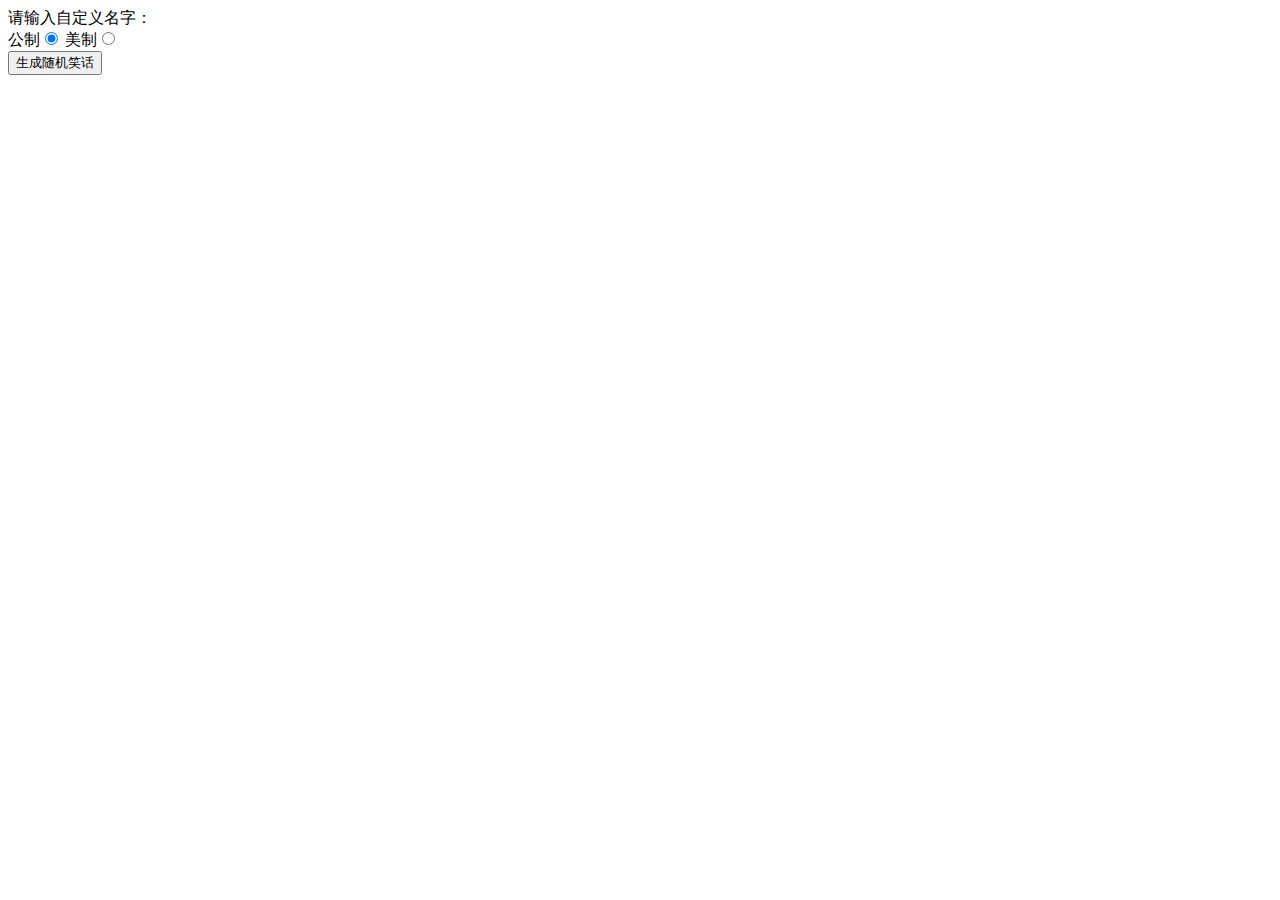
<file: JS/Intro/index.html>
<!DOCTYPE html>
<html lang="en">
<head>
    <meta charset="UTF-8">
    <meta http-equiv="X-UA-Compatible" content="IE=edge,chrome=1">
    <meta name="viewport" content="width=device-width">

    <title>笑话生成器</title>
    <link href="style.css" ref="stylesheet">
</head>

<body>
    <div for = "custom_name">请输入自定义名字：</div>
    <div id = "custom_name" type = "text" placeholder = "xiaoming"></div>

    <div>
        <label for="metric">公制</label><input id="metric" type="radio" name="measure" value="metric" checked>
        <label for="american">美制</label><input id="american" type="radio" name="measure" value="american">
    </div>

    <div>
        <button class="randomize">生成随机笑话</button>
    </div>
    <!-- 鸣谢：Willy Aguirre 提供的测试代码 -->
    <p class="story"></p>
</body>
</html>
</file>
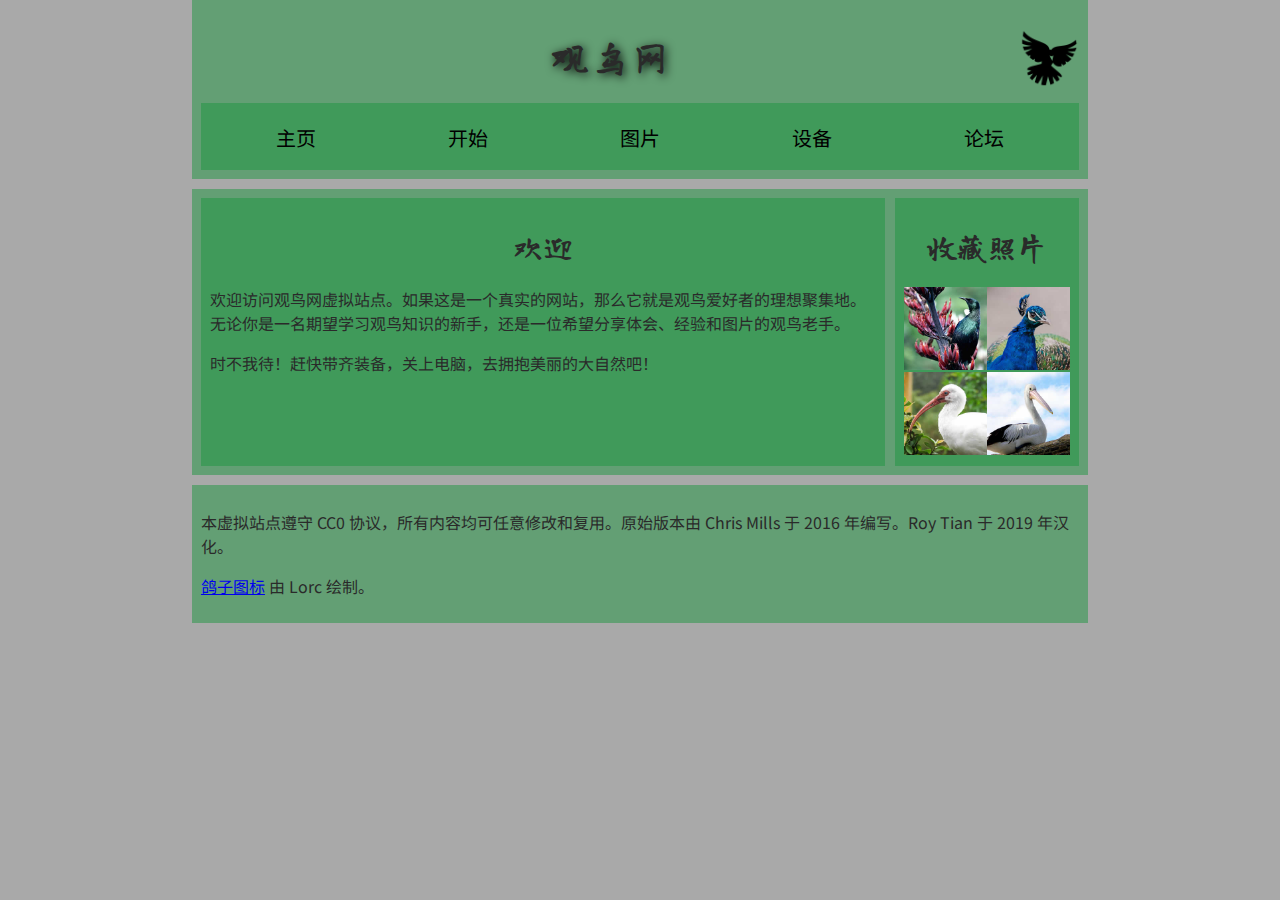
<file: HTML&CSS/IntroHTML/structuring-a-page-of-content-finished/index.html>
<!DOCTYPE html>
<html>

<head>
    <meta charset="utf-8">
    <title>观鸟网</title>
    <link href="https://fonts.googleapis.com/css?family=Long+Cang|Noto+Sans+SC:300" rel="stylesheet">
    <link href="style.css" rel="stylesheet">

    <!--[if lt IE 9]>
      <script src="https://cdnjs.cloudflare.com/ajax/libs/html5shiv/3.7.3/html5shiv.js"></script>
    <![endif]-->
</head>

<body>

    <header>
        <h1>观鸟网</h1>
        <img src="dove.png" alt="一张鸽子剪影图片">

        <nav>
            <ul>
                <li><span>主页</span></li>
                <li><a href="#">开始</a></li>
                <li><a href="#">图片</a></li>
                <li><a href="#">设备</a></li>
                <li><a href="#">论坛</a></li>
            </ul>
        </nav>
    </header>

    <main>
        <article>
            <h2>欢迎</h2>

            <p>欢迎访问观鸟网虚拟站点。如果这是一个真实的网站，那么它就是观鸟爱好者的理想聚集地。无论你是一名期望学习观鸟知识的新手，还是一位希望分享体会、经验和图片的观鸟老手。</p>
            <p>时不我待！赶快带齐装备，关上电脑，去拥抱美丽的大自然吧！</p>
        </article>

        <aside>
            <h2>收藏照片</h2>

            <a href="favorite-1.jpg"><img src="favorite-1_th.jpg" alt="一只体型小巧的鸟，羽毛蓝绿色，爪黑白相间，黑色的喙细且锋利。点击缩略图查看完整照片。"></a>
            <a href="favorite-2.jpg"><img src="favorite-2_th.jpg" alt="一只美丽的孔雀的上半身图片，它的颈上覆盖蓝色的羽毛，有浅色的喙和蓝色的冠。点击缩略图查看完整照片。"></a>
            <a href="favorite-3.jpg"><img src="favorite-3_th.jpg" alt="一只大鸟的上半身图片，羽毛白色，浅色的喙细长而弯曲。点击缩略图查看完整照片。"></a>
            <a href="favorite-4.jpg"><img src="favorite-4_th.jpg" alt="一只成年鹈鹕，羽毛大多为白色，背部和腹部有少许黑色羽毛，又长又直的喙呈黄色，喙的下方有一个喉囊可以暂时储存食物。点击缩略图查看完整照片。"></a>
        </aside>

    </main>

    <footer>
        <p>本虚拟站点遵守 CC0 协议，所有内容均可任意修改和复用。原始版本由 Chris Mills 于 2016 年编写。Roy Tian 于 2019 年汉化。</p>
        <p><a href="http://game-icons.net/lorc/originals/dove.html">鸽子图标</a> 由 Lorc 绘制。</p>
    </footer>

    <script src="style.css"></script>

</body>

</html>
</file>
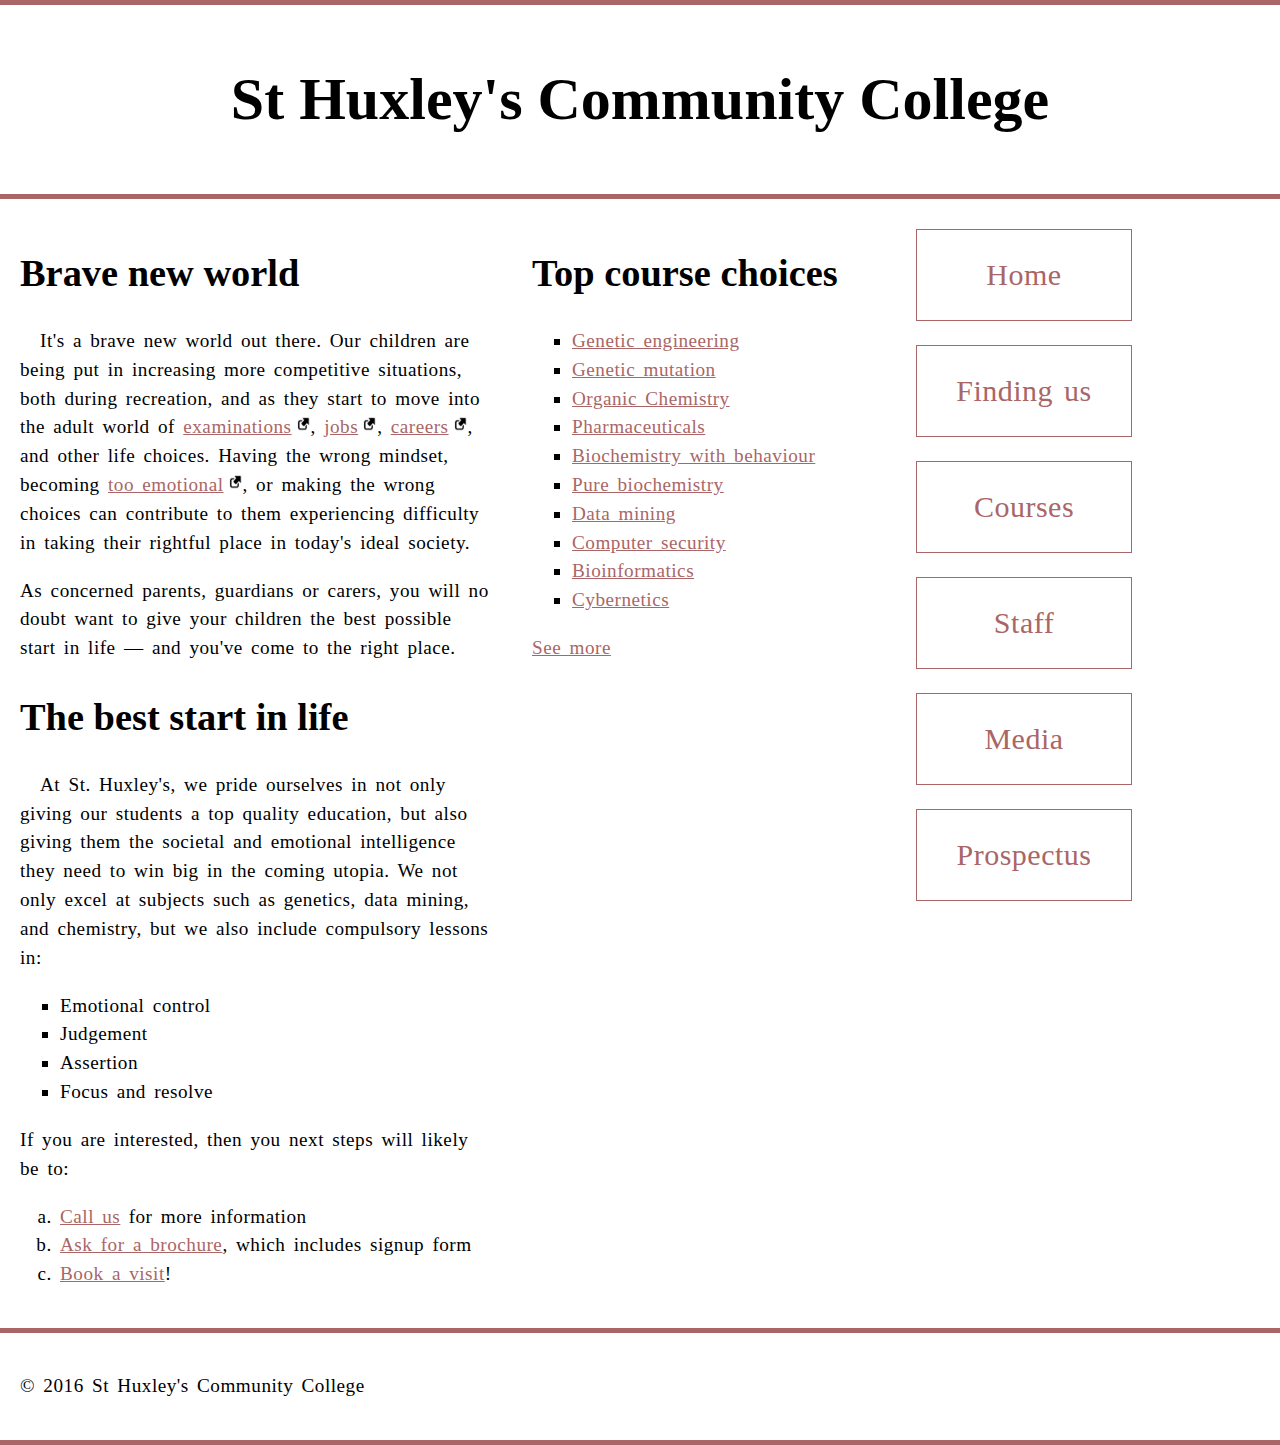
<file: HTML&CSS/IntroHTML/test_3/index.html>
<!DOCTYPE html>
<html>

<head>
    <meta charset="utf-8">
    <title>St Huxley's Community College</title>
    <link href="style.css" type="text/css" rel="stylesheet">
</head>

<body>
    <header>
        <h1>St Huxley's Community College</h1>
    </header>

    <section>
        <h2>Brave new world</h2>

        <p>It's a brave new world out there. Our children are being put in increasing more competitive situations, both during recreation, and as they start to move into the adult world of <a href="https://en.wikipedia.org/wiki/Examination">examinations</a>,
            <a href="https://en.wikipedia.org/wiki/Jobs">jobs</a>, <a href="https://en.wikipedia.org/wiki/Career">careers</a>, and other life choices. Having the wrong mindset, becoming <a href="https://en.wikipedia.org/wiki/Emotion">too emotional</a>,
            or making the wrong choices can contribute to them experiencing difficulty in taking their rightful place in today's ideal society.</p>

        <p>As concerned parents, guardians or carers, you will no doubt want to give your children the best possible start in life — and you've come to the right place.</p>

        <h2>The best start in life</h2>

        <p>At St. Huxley's, we pride ourselves in not only giving our students a top quality education, but also giving them the societal and emotional intelligence they need to win big in the coming utopia. We not only excel at subjects such as genetics,
            data mining, and chemistry, but we also include compulsory lessons in:</p>

        <ul>
            <li>Emotional control</li>
            <li>Judgement</li>
            <li>Assertion</li>
            <li>Focus and resolve</li>
        </ul>

        <p>If you are interested, then you next steps will likely be to:</p>

        <ol>
            <li><a href="#">Call us</a> for more information</li>
            <li><a href="#">Ask for a brochure</a>, which includes signup form</li>
            <li><a href="#">Book a visit</a>!</li>
        </ol>

    </section>

    <aside>
        <h2>Top course choices</h2>

        <ul>
            <li><a href="#">Genetic engineering</a></li>
            <li><a href="#">Genetic mutation</a></li>
            <li><a href="#">Organic Chemistry</a></li>
            <li><a href="#">Pharmaceuticals</a></li>
            <li><a href="#">Biochemistry with behaviour</a></li>
            <li><a href="#">Pure biochemistry</a></li>
            <li><a href="#">Data mining</a></li>
            <li><a href="#">Computer security</a></li>
            <li><a href="#">Bioinformatics</a></li>
            <li><a href="#">Cybernetics</a></li>
        </ul>

        <p><a href="#">See more</a></p>

    </aside>

    <nav>
        <ul>
            <li><a href="#">Home</a></li>
            <li><a href="#">Finding us</a></li>
            <li><a href="#">Courses</a></li>
            <li><a href="#">Staff</a></li>
            <li><a href="#">Media</a></li>
            <li><a href="#">Prospectus</a></li>
        </ul>
    </nav>

    <footer>

        <p>&copy; 2016 St Huxley's Community College</p>

    </footer>

</body>

</html>
</file>
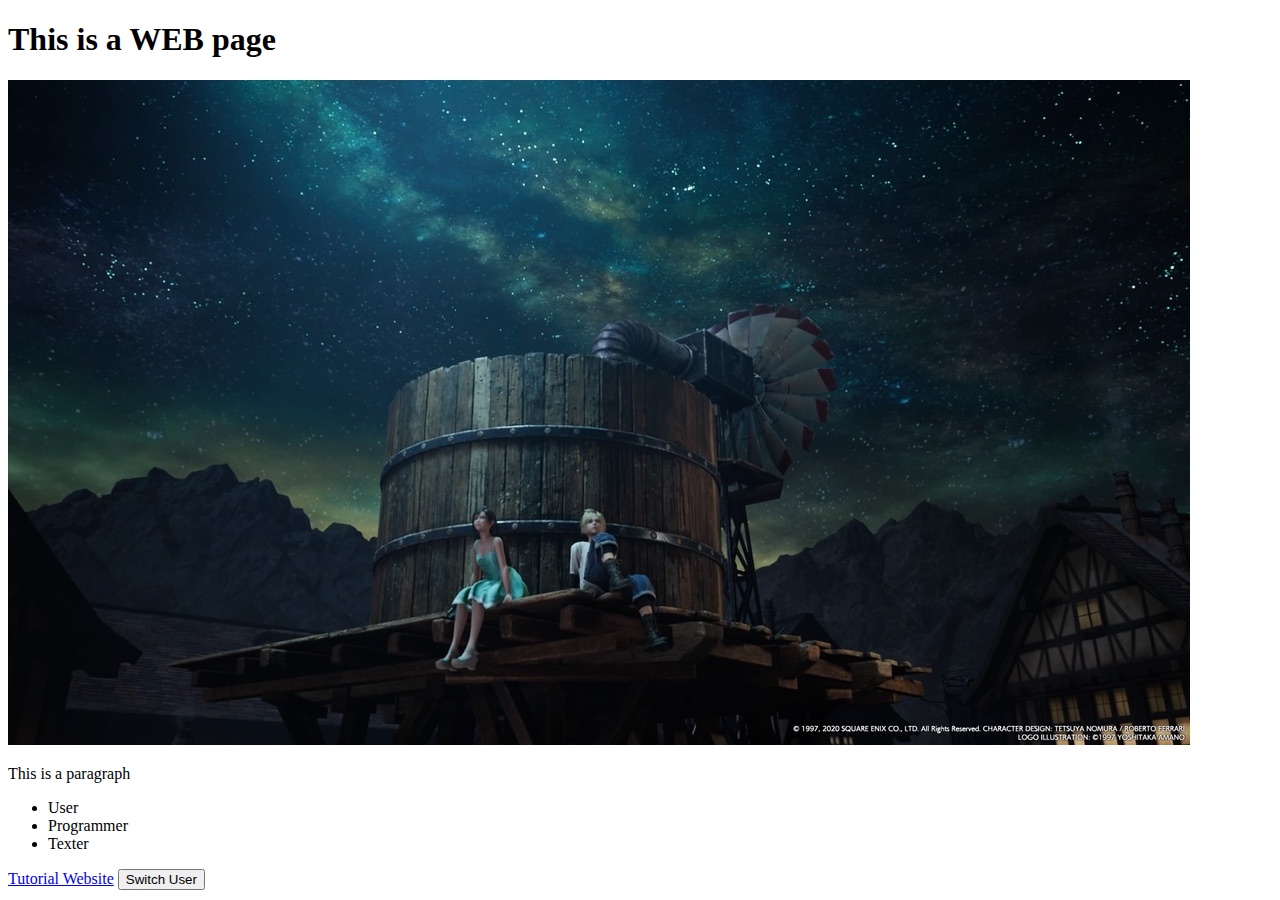
<file: test_1/test1.html>
<!DOCTYPE html>
<html>

<head>
    <meta charset="utf-8">
    <title>Test page</title>
    <link href="styles/style.css" ref="stylesheet">
    <!-- defer 属性规定是否对脚本执行进行延迟，直到页面加载为止。 -->
    <script src="scripts/main.js" defer></script>
</head>

<body>
    <h1>This is a WEB page</h1>
    <img src="imgs/img1.jpeg" alt="my page">
    <p>This is a paragraph</p>

    <ul>
        <li>User</li>
        <li>Programmer</li>
        <li>Texter</li>
    </ul>

    <a href="https://developer.mozilla.org/zh-CN/docs/Learn/Getting_started_with_the_web/JavaScript_basics">Tutorial Website</a>
    <button>Switch User</button>
</body>

</html>
</file>
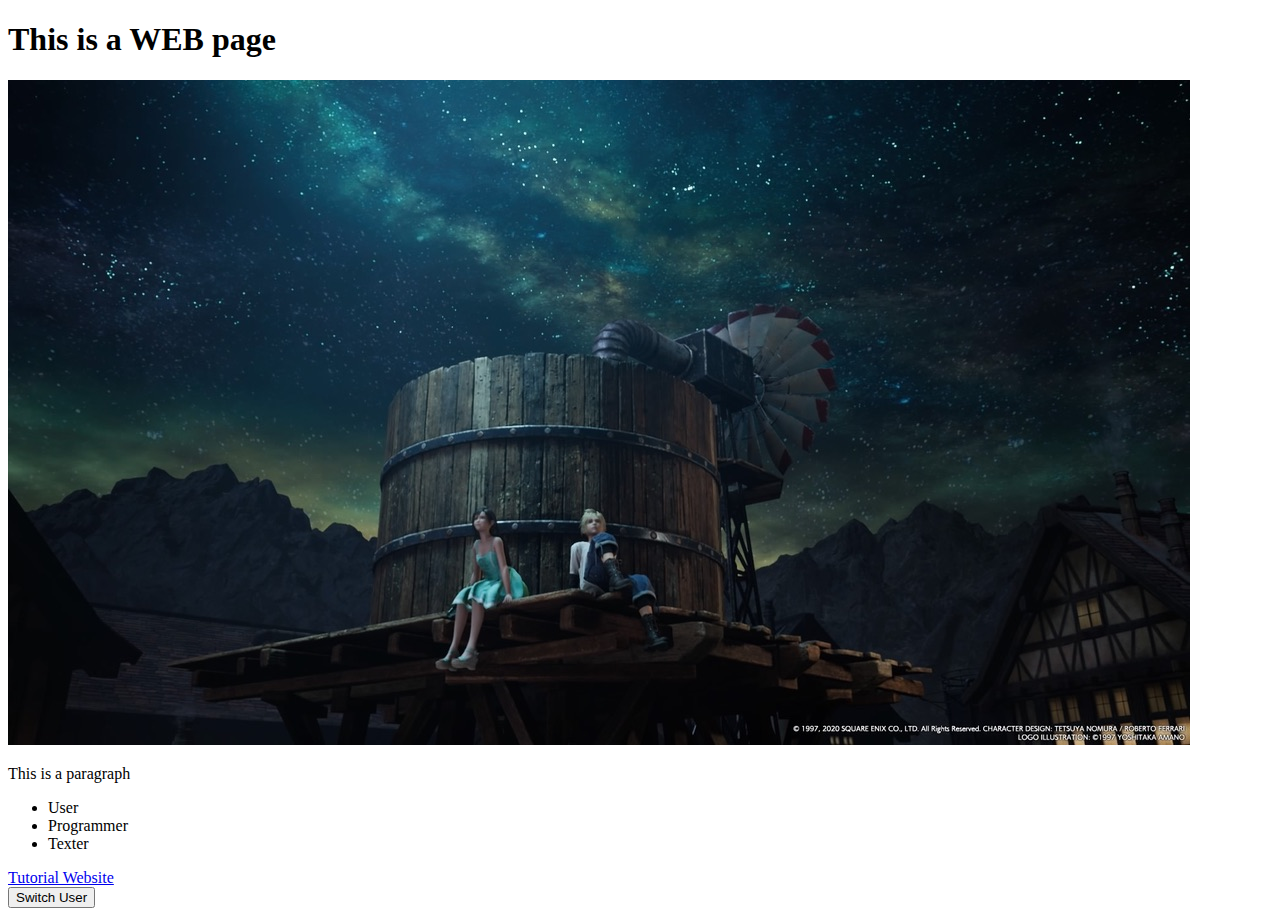
<file: HTML&CSS/IntroHTML/test_1/test1.html>
<!DOCTYPE html>
<html>

<head>
    <meta charset="utf-8">
    <title>Test page</title>
    <link href="styles/style.css" ref="stylesheet">
</head>

<body>
    <h1>This is a WEB page</h1>
    <img src="imgs/img1.jpeg" alt="my page">
    <p>This is a paragraph</p>

    <ul>
        <li>User</li>
        <li>Programmer</li>
        <li>Texter</li>
    </ul>

    <a href="https://developer.mozilla.org/zh-CN/docs/Learn/Getting_started_with_the_web/JavaScript_basics">Tutorial Website</a>

    <br><button>Switch User</button></br>

    <!-- defer 属性规定是否对脚本执行进行延迟，直到页面加载为止。 -->
    <script src="scripts/main.js" defer></script>
</body>

</html>
</file>
<file: JS/Intro/style.css>
body {
    font-family: sans-serif;
    width: 350px;
}

label {
    font-weight: bold;
}

div {
    padding-bottom: 20px;
}

input[type="text"] {
    padding: 5px;
    width: 150px;
}

p {
    background: #FFC125;
    color: #5E2612;
    padding: 10px;
    visibility: hidden;
}
</file>
<file: HTML&CSS/IntroHTML/structuring-a-page-of-content-finished/style.css>
/* || 一般设置 */

html, body {
  margin: 0;
  padding: 0;
}

html {
  font-size: 10px;
  background-color: #a9a9a9;
}

body {
  width: 70%;
  min-width: 800px;
  margin: 0 auto;
}

/* || 排版 */

h1, h2, h3 {
  font-family: 'Long Cang', cursive;
  color: #2a2a2a;
}

p, input, li {
  font-family: 'Noto Sans SC', sans-serif;
  color: #2a2a2a;
}

h1 {
  font-size: 4rem;
  text-align: center;
  text-shadow: 2px 2px 10px black;
}

h2 {
  font-size: 3rem;
  text-align: center;
}

h3 {
  font-size: 2.2rem;
}

p, li {
  font-size: 1.6rem;
  line-height: 1.5;
}

/* || 标题布局 */

header {
  margin-bottom: 10px;
  display: flex;
  flex-flow: row wrap;
}

main, header, nav, article, aside, footer, section {
  background-color: rgba(29, 149, 63, 0.5);
  padding: 1%;
}

h1 {
  flex: 5;
  text-transform: uppercase;
}

header img {
  display: block;
  height: 60px;
  padding-top: 20.15px;
}

nav {
  height: 50px;
  flex: 100%;
  display: flex;
}

nav ul {
  padding: 0;
  list-style-type: none;
  flex: 2;
  display: flex;
}

nav li {
  display: inline;
  text-align: center;
  flex: 1;
}

nav a, nav span {
  display: inline-block;
  font-size: 2rem;
  height: 3rem;
  line-height: 1.7;
  text-transform: uppercase;
  text-decoration: none;
  color: black;
}

/* || 主体布局 */

main {
  display: flex;
}

article, section {
  flex: 4;
}

aside {
  flex: 1;
  margin-left: 10px;
  padding: 1%;
}

aside a {
  display: block;
  float: left;
  width: 50%;
}

aside img {
  max-width: 100%;
}

footer {
  margin-top: 10px;
}
</file>
<file: HTML&CSS/IntroHTML/test_3/style.css>
/*General set up*/

* {
    box-sizing: border-box;
}

body {
    margin: 0 auto;
    min-width: 1000px;
    max-width: 1400px;
}


/* Layout: section, aside & nav 依次靠左浮动（float), 然后'clear' 要讓這兩個元素不要併排在一起，則可以使用 clear 來宣告清除 CSS float 浮動效果 */

section {
    float: left;
    width: 40%;
}

aside {
    float: left;
    width: 30%;
}

nav {
    float: left;
    width: 20%;
}

footer {
    clear: both;
}

header,
section,
aside,
nav,
footer {
    padding: 20px;
}


/* header and footer */

header,
footer {
    border-top: 5px solid #a66;
    border-bottom: 5px solid #a66;
}


/* typography stuff */

html {
    font-family: lovatolight, serif;
    font-size: 12px;
}

h1 {
    font-size: 5rem;
    text-align: center;
}

h2 {
    font-size: 3.2rem;
}


/* h2+p 的意思是h2接下来的元素p缩进20px */

section h2+p {
    text-indent: 20px;
}

p,
li {
    font-size: 1.6rem;
    line-height: 1.5;
    letter-spacing: 0.5px;
    word-spacing: 3px;
}


/* Link styling */

a {
    outline: none;
}

a[href*="http"] {
    padding-right: 19px;
    background: url(external-link-52.png) no-repeat 100% 0;
    background-size: 16px 16px;
}

a:link,
a:visited {
    color: #a66;
}

a:focus,
a:hover {
    text-decoration: none;
}

a:active {
    color: transparent;
    text-shadow: 0px 0px 1px #f00, 0px 0px 2px #f00, 0px 0px 3px black, 0px 0px 4px black;
}


/* lists: extra margin top and bottom to make it
always have the same spacing as with paragraphs */

ul,
ol {
    margin: 1.6rem 0;
}

ul {
    list-style-type: square;
}

ol {
    list-style-type: lower-latin;
}


/* nav menu */

nav ul {
    padding-left: 0;
    margin-top: 0.8rem;
}

nav li {
    list-style-type: none;
    margin-bottom: 2rem;
}

nav li a {
    text-decoration: none;
    display: inline-block;
    width: 100%;
    line-height: 3;
    text-align: center;
    font-size: 2.5rem;
    border: 1px solid #a66;
}

nav li a:focus,
nav li a:hover {
    color: white;
    background: #a66;
}

nav li a:active {
    color: white;
    background: black;
}
</file>
<file: test_1/styles/style.css>
html {
    background-color: #00539F;
}

h1 {
    text-align: center;
    color: blueviolet;
    width: 500px;
    border: 1px solid black;
}
</file>
<file: HTML&CSS/IntroHTML/test_1/styles/style.css>
html {
    background-color: #00539F;
}

h1 {
    text-align: center;
    color: blueviolet;
    width: 500px;
    border: 1px solid black;
}
</file>
